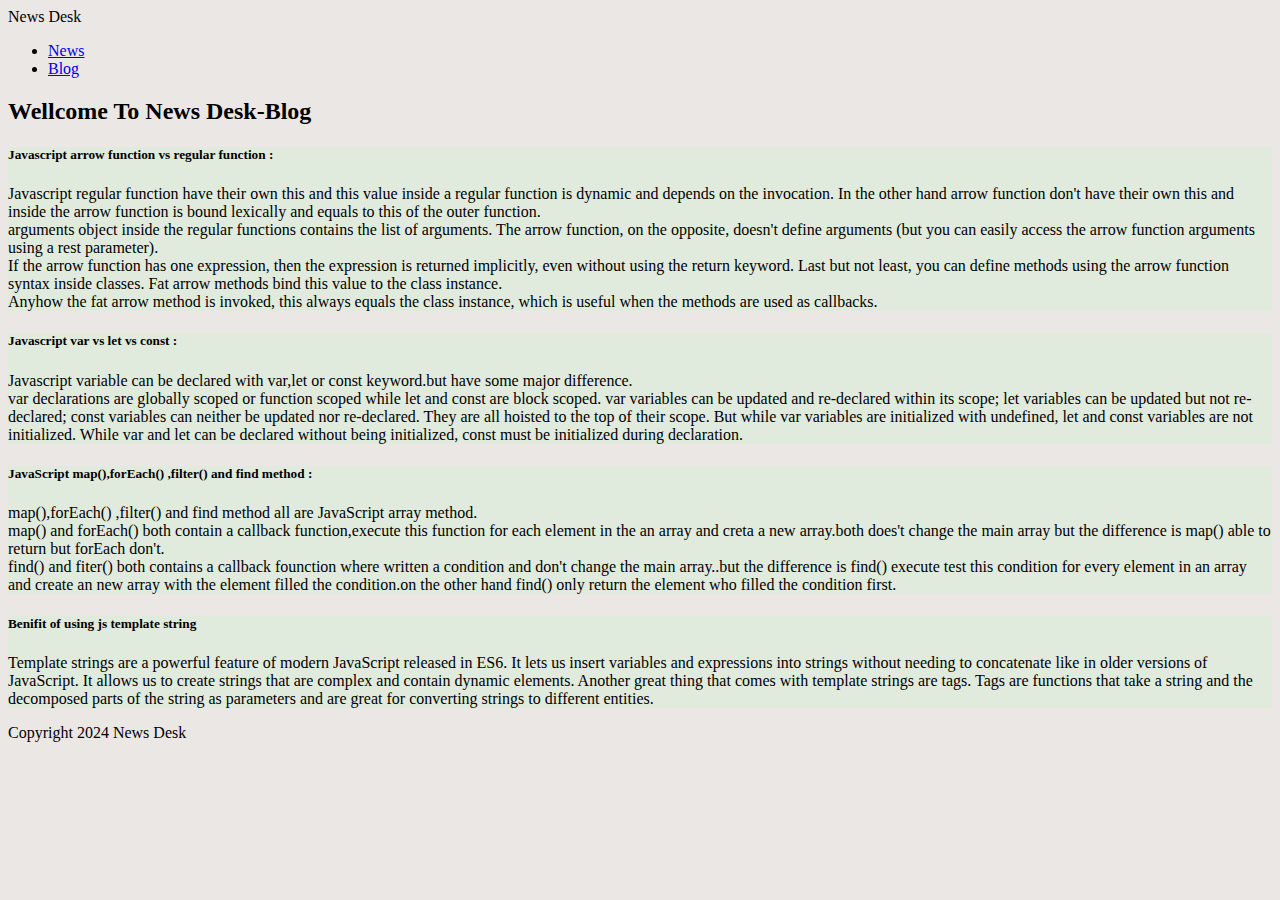
<file: blog.html>
<!doctype html>
<html lang="en">

<head>
  <meta charset="utf-8">
  <meta name="viewport" content="width=device-width, initial-scale=1">
  <title>News Desk - Blog</title>
  <!-- bootstrap css link  -->
  <link href="https://cdn.jsdelivr.net/npm/bootstrap@5.2.2/dist/css/bootstrap.min.css" rel="stylesheet"
    integrity="sha384-Zenh87qX5JnK2Jl0vWa8Ck2rdkQ2Bzep5IDxbcnCeuOxjzrPF/et3URy9Bv1WTRi" crossorigin="anonymous">
  <!-- css link  -->
  <link rel="stylesheet" href="/style.css">
</head>

<body>
  <!-- navgation start  -->
  <section class="bg-light">
    <nav class="navbar navbar-expand  rounded-bottom container">
      <div class="container-fluid">
        <span class="navbar-brand mb-0 h1">News Desk</span>
        <ul class="navbar-nav">
          <li class="nav-item">
            <a class="nav-link" href="/index.html">News</a>
          </li>
          <li class="nav-item">
            <a class="nav-link active" aria-current="page" href="/blog.html">Blog</a>
          </li>
        </ul>
      </div>
    </nav>
  </section>
  <header class="container">
    <h2 class="text-center mt-4 mb-3 fw-bold">Wellcome To News Desk-Blog</h2>
  </header>
  <main class="container">
    <section class="row row-cols-1 g-5">
      <div class="col ">
        <div class="card h-100 blog-bg">
          <div class="card-body">
            <h5 class="card-title">Javascript arrow function vs regular function :</h5>
            <p class="card-text">Javascript regular function have their own this and this value inside a regular function is dynamic and depends on the invocation. In the other hand arrow function don't have their own this and inside the arrow function is bound lexically and equals to this of the outer function.
              <br>
              arguments object inside the regular functions contains the list of arguments. The arrow function, on the opposite, doesn't define arguments (but you can easily access the arrow function arguments using a rest parameter).
              <br>
              If the arrow function has one expression, then the expression is returned implicitly, even without using the return keyword.
              Last but not least, you can define methods using the arrow function syntax inside classes. Fat arrow methods bind this value to the class instance.
              <br>
              Anyhow the fat arrow method is invoked, this always equals the class instance, which is useful when the methods are used as callbacks.</p>
          </div>
        </div>
      </div>
      <div class="col">
        <div class="card h-100 blog-bg">
          <div class="card-body">
            <h5 class="card-title">Javascript var vs let vs const :</h5>
            <p class="card-text">Javascript variable can be declared with var,let or const keyword.but have some major difference. <br>var declarations are globally scoped or function scoped while let and const are block scoped.
              var variables can be updated and re-declared within its scope; let variables can be updated but not re-declared; const variables can neither be updated nor re-declared.
              They are all hoisted to the top of their scope. But while var variables are initialized with undefined, let and const variables are not initialized.
              While var and let can be declared without being initialized, const must be initialized during declaration.</p>
          </div>
        </div>
      </div>
      <div class="col">
        <div class="card h-100 blog-bg">
          <div class="card-body">
            <h5 class="card-title">JavaScript map(),forEach() ,filter() and find method :</h5>
            <p class="card-text">map(),forEach() ,filter() and find method all are JavaScript array method.
              <br>
              map() and forEach() both contain a callback function,execute this function for each element in the an array and creta a new array.both does't change the main array but the difference is map() able to return but forEach don't.
              <br>
              find() and fiter() both contains a callback founction where written a condition and don't change the main array..but the difference is find() execute test this condition for every element in an array and create an new array with the element filled the condition.on the other hand find() only return the element who filled the condition first.
            </p>
          </div>
        </div>
      </div>
      <div class="col">
        <div class="card h-100 blog-bg">
          <div class="card-body">
            <h5 class="card-title">Benifit of using js template string</h5>
            <p class="card-text">Template strings are a powerful feature of modern JavaScript released in ES6. It lets us insert variables and expressions into strings without needing to concatenate like in older versions of JavaScript. It allows us to create strings that are complex and contain dynamic elements. Another great thing that comes with template strings are tags. Tags are functions that take a string and the decomposed parts of the string as parameters and are great for converting strings to different entities.</p>
          </div>
        </div>
      </div>
    </section>
  </main>
  <footer class="text-center bg-light mt-5">
    <div class="container">
      <p class="py-3 bg-light rounded mb-0">Copyright 2024 News Desk</p>
    </div>
  </footer>
  
  <!-- bootstrap js link  -->
  <script src="https://cdn.jsdelivr.net/npm/bootstrap@5.2.2/dist/js/bootstrap.bundle.min.js"
    integrity="sha384-OERcA2EqjJCMA+/3y+gxIOqMEjwtxJY7qPCqsdltbNJuaOe923+mo//f6V8Qbsw3"
    crossorigin="anonymous"></script>
</body>

</html>
</file>
<file: style.css>
#categories-container{
    list-style-type: none;
    margin: 0;
    padding: 0;
}
#categories-container li,.details{
    cursor: pointer;
}
#categories-container li:hover {
    text-decoration: underline;
}
body{
    background-color: #ebe7e5;
}
.card-bg,.blog-bg{
    background-color: #e0ebde;
}
#count-text{
    background-color: #eae5ed;
}
#main-container{
    min-height: 80vh;
}
</file>
